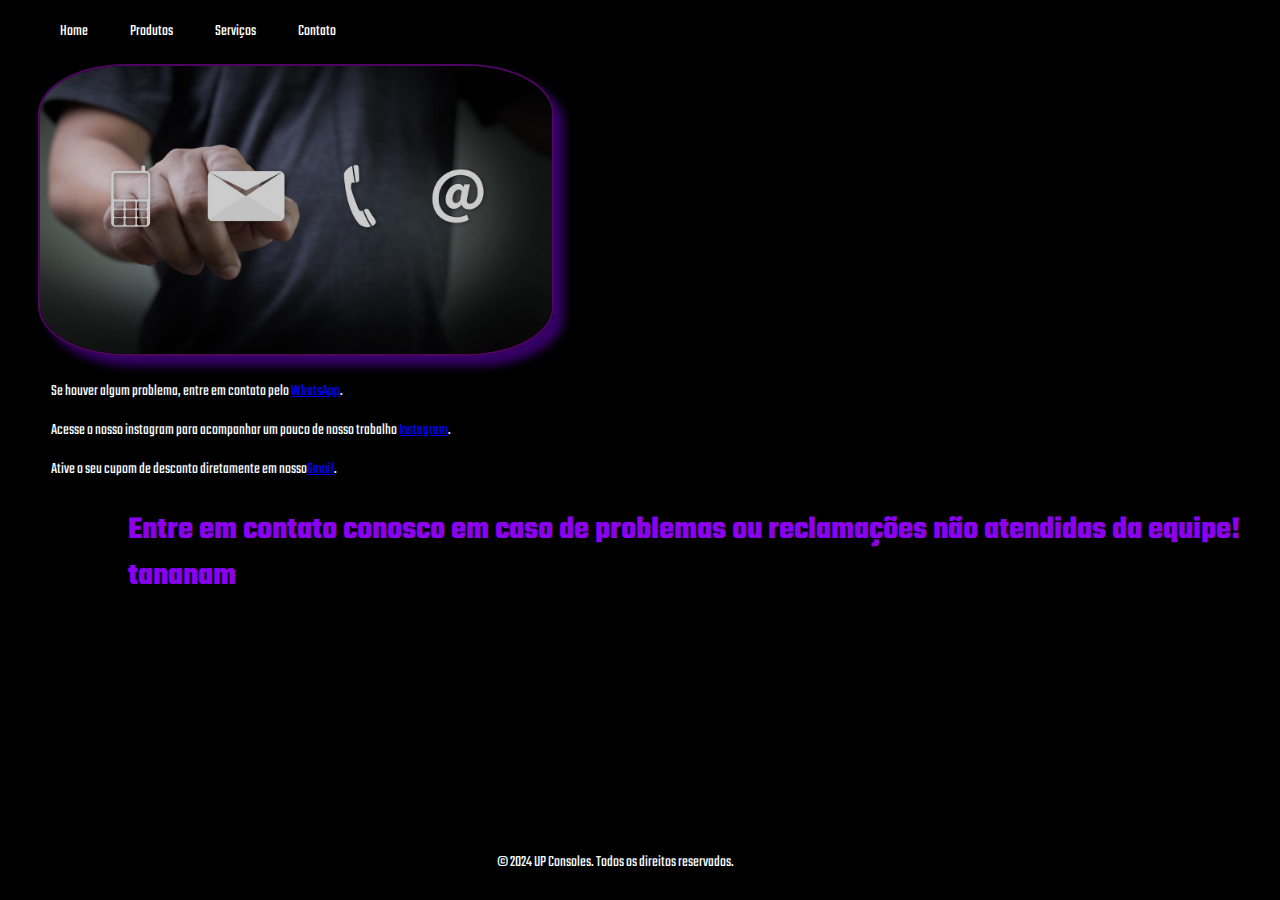
<file: tema_livreteams/html/CONTATO.html>
<!DOCTYPE html>
<html lang="pt">
<head>
    <meta charset="UTF-8">
    <title>Contato</title>
    <link rel="preconnect" href="https://fonts.googleapis.com">
<link rel="preconnect" href="https://fonts.gstatic.com" crossorigin>
<link href="https://fonts.googleapis.com/css2?family=Teko:wght@300..700&display=swap" rel="stylesheet">
    <link rel="stylesheet" href="../css/CONTATO.css">
</head>
<body>
   
   <nav class="black-nav"> 
    <ul>
      <li><a href="HOME.html">Home</a></li>
      <li><a href="PRODUTOS.html">Produtos</a></li>
      <li><a href="SERVIÇOS.html">Serviços</a></li>
      <li><a href="CONTATO.html">Contato</a></li>
     </ul>
    </nav> 
  </div>
  
  <img class="contato" src="../img/img pag/CONTATO.jpg">
<div class="contates">
  <p>Se houver algum problema, entre em contato pelo <a href="https://wa.me/976934961">WhatsApp</a>.</p>
  <p>Acesse o nosso instagram para acompanhar um pouco de nosso trabalho <a href="https://www.instagram.com/pphen.ri/">Instagram</a>.</p>
  <p>Ative o seu cupom de desconto diretamente em nosso<a href="mailto:godzica583@gmail.com">Gmail</a>.</p>
</div> 
  <h1>
    Entre em contato conosco em caso de problemas ou reclamações não atendidas da equipe! tananam
  </h1>
     
     
     
     
     
     
 <footer>
  <div class="copyright">
    <p>&copy; 2024 UP Consoles. Todos os direitos reservados.</p>
  </div>
</footer>

</body>
</html>
</file>
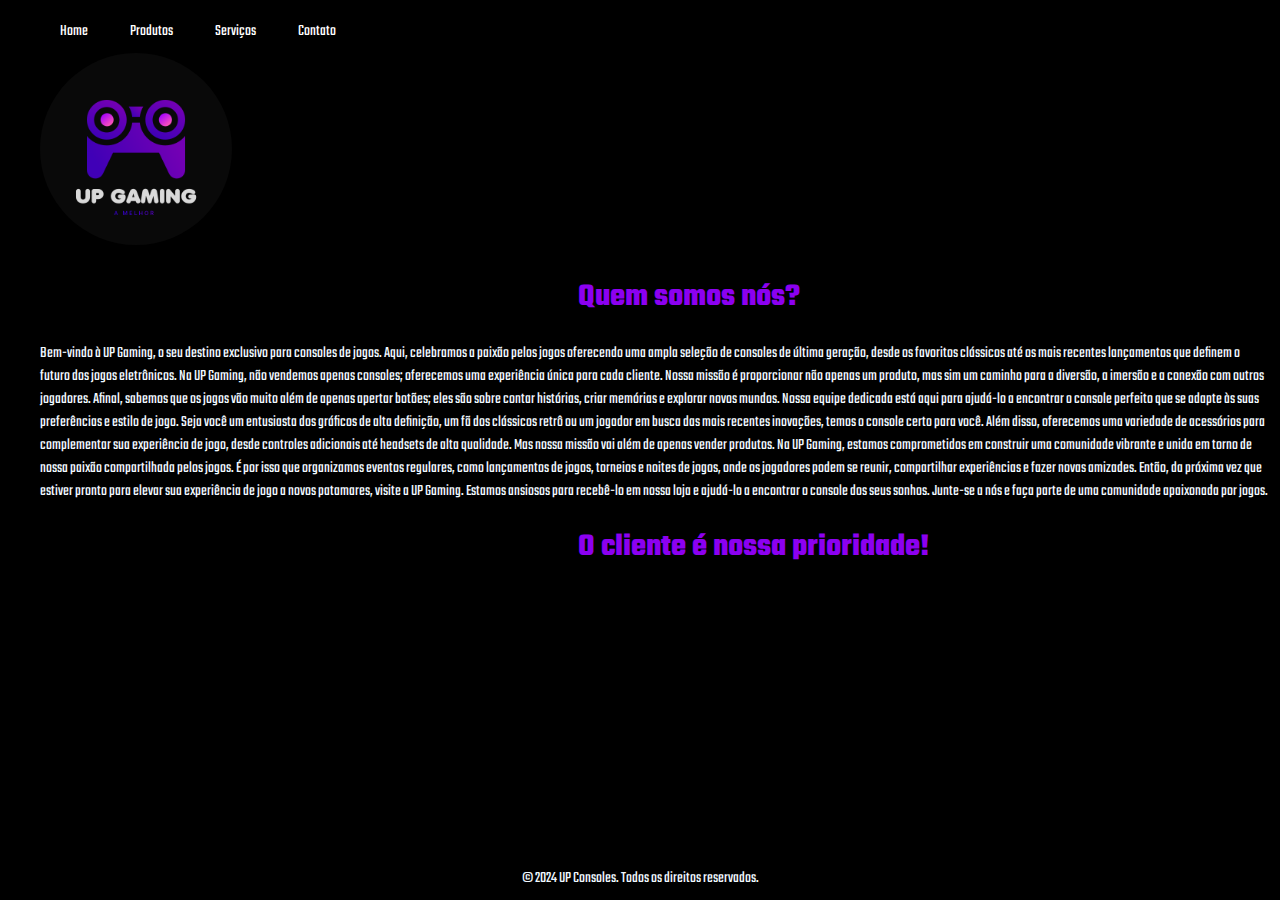
<file: tema_livreteams/html/HOME.html>
<!DOCTYPE html>
<html lang="pt">
<head>
    <meta charset="UTF-8">
    <title>Home</title>
    <link rel="preconnect" href="https://fonts.googleapis.com">
<link rel="preconnect" href="https://fonts.gstatic.com" crossorigin>
<link href="https://fonts.googleapis.com/css2?family=Teko:wght@300..700&display=swap" rel="stylesheet">
    <link rel="stylesheet" href="../css/HOME.css">
</head>
<body>
   
   <nav class="black-nav">    
    <ul>
      
      <li><a href="HOME.html">Home</a></li>
      <li><a href="PRODUTOS.html">Produtos</a></li>
      <li><a href="SERVIÇOS.html">Serviços</a></li>
      <li><a href="CONTATO.html">Contato</a></li>
    </ul>
   </div>
  
  <img class="logo" src="../img/img pag/logo.png" width="15%"> 
  
  <h1>
    Quem somos nós?
  </h1>

  <p>
    Bem-vindo à UP Gaming, o seu destino exclusivo para consoles de jogos. Aqui, celebramos a paixão pelos jogos oferecendo uma ampla seleção de consoles de última geração, desde os favoritos clássicos até os mais recentes lançamentos que definem o futuro dos jogos eletrônicos.

Na UP Gaming, não vendemos apenas consoles; oferecemos uma experiência única para cada cliente. Nossa missão é proporcionar não apenas um produto, mas sim um caminho para a diversão, a imersão e a conexão com outros jogadores. Afinal, sabemos que os jogos vão muito além de apenas apertar botões; eles são sobre contar histórias, criar memórias e explorar novos mundos.

Nossa equipe dedicada está aqui para ajudá-lo a encontrar o console perfeito que se adapte às suas preferências e estilo de jogo. Seja você um entusiasta dos gráficos de alta definição, um fã dos clássicos retrô ou um jogador em busca das mais recentes inovações, temos o console certo para você. Além disso, oferecemos uma variedade de acessórios para complementar sua experiência de jogo, desde controles adicionais até headsets de alta qualidade.

Mas nossa missão vai além de apenas vender produtos. Na UP Gaming, estamos comprometidos em construir uma comunidade vibrante e unida em torno de nossa paixão compartilhada pelos jogos. É por isso que organizamos eventos regulares, como lançamentos de jogos, torneios e noites de jogos, onde os jogadores podem se reunir, compartilhar experiências e fazer novas amizades.

Então, da próxima vez que estiver pronto para elevar sua experiência de jogo a novos patamares, visite a UP Gaming. Estamos ansiosos para recebê-lo em nossa loja e ajudá-lo a encontrar o console dos seus sonhos. Junte-se a nós e faça parte de uma comunidade apaixonada por jogos.
  </p>


  <h1>
    O cliente é nossa prioridade!
  </h1>


    <footer>
      <div class="copyright">
        <p>&copy; 2024 UP Consoles. Todos os direitos reservados.</p>
       </div>
    </footer>

    
</body>
</html>
</file>
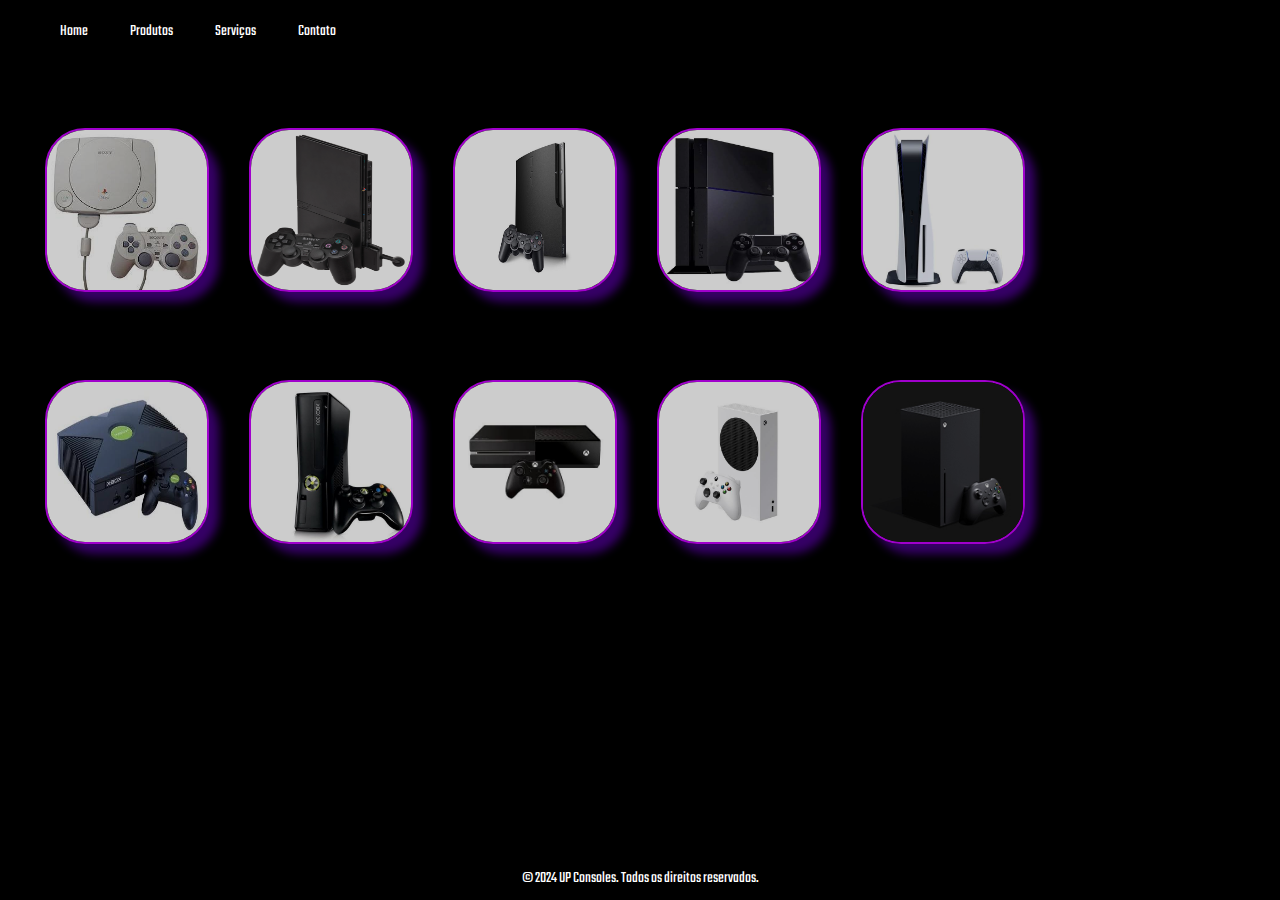
<file: tema_livreteams/html/PRODUTOS.html>
<!DOCTYPE html>
<html lang="pt">
<head>
    <meta charset="UTF-8">
    <title>Produtos</title>
    <link rel="preconnect" href="https://fonts.googleapis.com">
<link rel="preconnect" href="https://fonts.gstatic.com" crossorigin>
<link href="https://fonts.googleapis.com/css2?family=Teko:wght@300..700&display=swap" rel="stylesheet">
    <link rel="stylesheet" href="../css/PRODUTOS.css">
    
</head>
<body>
    
    <nav class="black-nav">  
    <ul>
      <li><a href="HOME.html">Home</a></li>
      <li><a href="PRODUTOS.html">Produtos</a></li>
      <li><a href="SERVIÇOS.html">Serviços</a></li>
      <li><a href="CONTATO.html">Contato</a></li>
    </ul>
    </nav>

  

    <main>
      <div class="corpo">

        <a href="PS1.html"> <img src="../img/PS1.jpeg" alt=""></a>

        <a href="PS2.html"> <img src="../img/PS2.jpg" alt=""></a>

        <a href="PS3.html"> <img src="../img/PS3.jpg" alt=""></a>

        <a href="PS4.html"> <img src="../img/PS4.jpeg" alt=""></a>

        <a href="PS5.html"> <img src="../img/PS5.jpeg" alt=""></a>
      </div>

      <div class="corpo2">
        <a href="XBOX1.html"> <img src="../img/XBOX 1.jpeg" alt=""></a>

        <a href="XBOX2.html"> <img src="../img/XBOX 2.jpeg" alt=""></a>

        <a href="XBOX3.html"> <img src="../img/XBOX 3.jpeg" alt=""></a>

        <a href="XBOX4.html"> <img src="../img/XBOX 4.jpeg" alt=""></a>

        <a href="XBOX5.html"> <img src="../img/XBOX 5.jpg" alt=""></a>
      </div>
   
    </main>
  






    <footer>
  <div class="copyright">
    <p>&copy; 2024 UP Consoles. Todos os direitos reservados.</p>
  </div>
</footer>

</body>
</html>
</file>
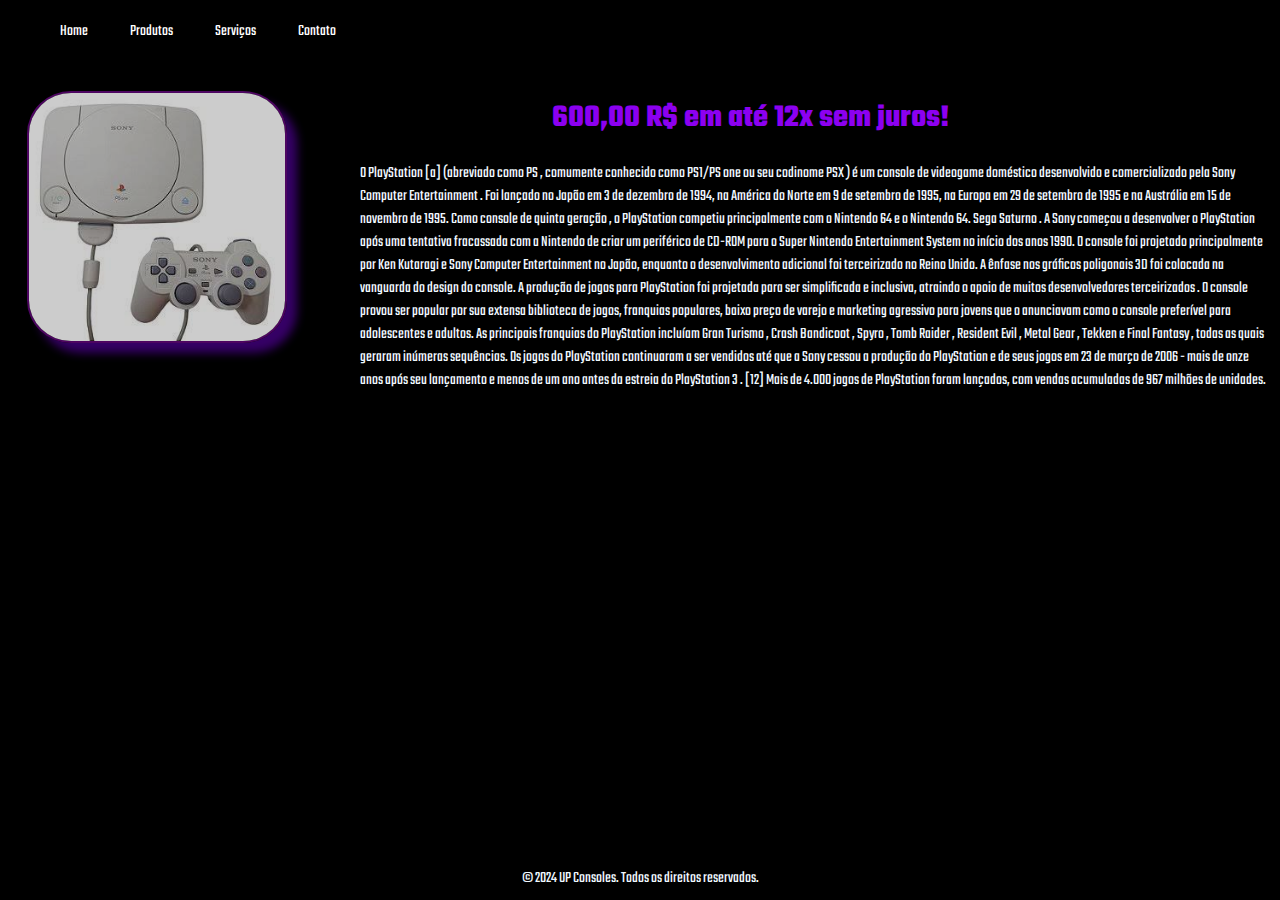
<file: tema_livreteams/html/PS1.html>
<!DOCTYPE html>
<html lang="pt">
<head>
    <meta charset="UTF-8">
    <title>UP Consoles</title>
    <link rel="preconnect" href="https://fonts.googleapis.com">
<link rel="preconnect" href="https://fonts.gstatic.com" crossorigin>
<link href="https://fonts.googleapis.com/css2?family=Teko:wght@300..700&display=swap" rel="stylesheet">
    <link rel="stylesheet" href="../css/GERAL.css">
    
</head>
<body>
   
   <nav class="black-nav">    
    <ul>
      <li><a href="HOME.html">Home</a></li>
      <li><a href="PRODUTOS.html">Produtos</a></li>
      <li><a href="SERVIÇOS.html">Serviços</a></li>
      <li><a href="CONTATO.html">Contato</a></li>
    </ul>
   </div>
  
   <img class="img" src="../img/PS1.jpeg" width="20%"> 
   
   <h1>
    600,00 R$ em até 12x sem juros!
   </h1>
   
   <p>
    O PlayStation [a] (abreviado como PS , comumente conhecido como PS1/PS one ou seu codinome PSX ) é um console de videogame doméstico desenvolvido e comercializado pela Sony Computer Entertainment . Foi lançado no Japão em 3 de dezembro de 1994, na América do Norte em 9 de setembro de 1995, na Europa em 29 de setembro de 1995 e na Austrália em 15 de novembro de 1995. Como console de quinta geração , o PlayStation competiu principalmente com o Nintendo 64 e o Nintendo 64. Sega Saturno .

    A Sony começou a desenvolver o PlayStation após uma tentativa fracassada com a Nintendo de criar um periférico de CD-ROM para o Super Nintendo Entertainment System no início dos anos 1990. O console foi projetado principalmente por Ken Kutaragi e Sony Computer Entertainment no Japão, enquanto o desenvolvimento adicional foi terceirizado no Reino Unido. A ênfase nos gráficos poligonais 3D foi colocada na vanguarda do design do console. A produção de jogos para PlayStation foi projetada para ser simplificada e inclusiva, atraindo o apoio de muitos desenvolvedores terceirizados .
    
    O console provou ser popular por sua extensa biblioteca de jogos, franquias populares, baixo preço de varejo e marketing agressivo para jovens que o anunciavam como o console preferível para adolescentes e adultos. As principais franquias do PlayStation incluíam Gran Turismo , Crash Bandicoot , Spyro , Tomb Raider , Resident Evil , Metal Gear , Tekken e Final Fantasy , todas as quais geraram inúmeras sequências. Os jogos do PlayStation continuaram a ser vendidos até que a Sony cessou a produção do PlayStation e de seus jogos em 23 de março de 2006 - mais de onze anos após seu lançamento e menos de um ano antes da estreia do PlayStation 3 . [12] Mais de 4.000 jogos de PlayStation foram lançados, com vendas acumuladas de 967 milhões de unidades.
   </p>
      
    <footer>
  <div class="copyright">
    <p>&copy; 2024 UP Consoles. Todos os direitos reservados.</p>
  </div>
</footer>

</body>
</html>
</file>
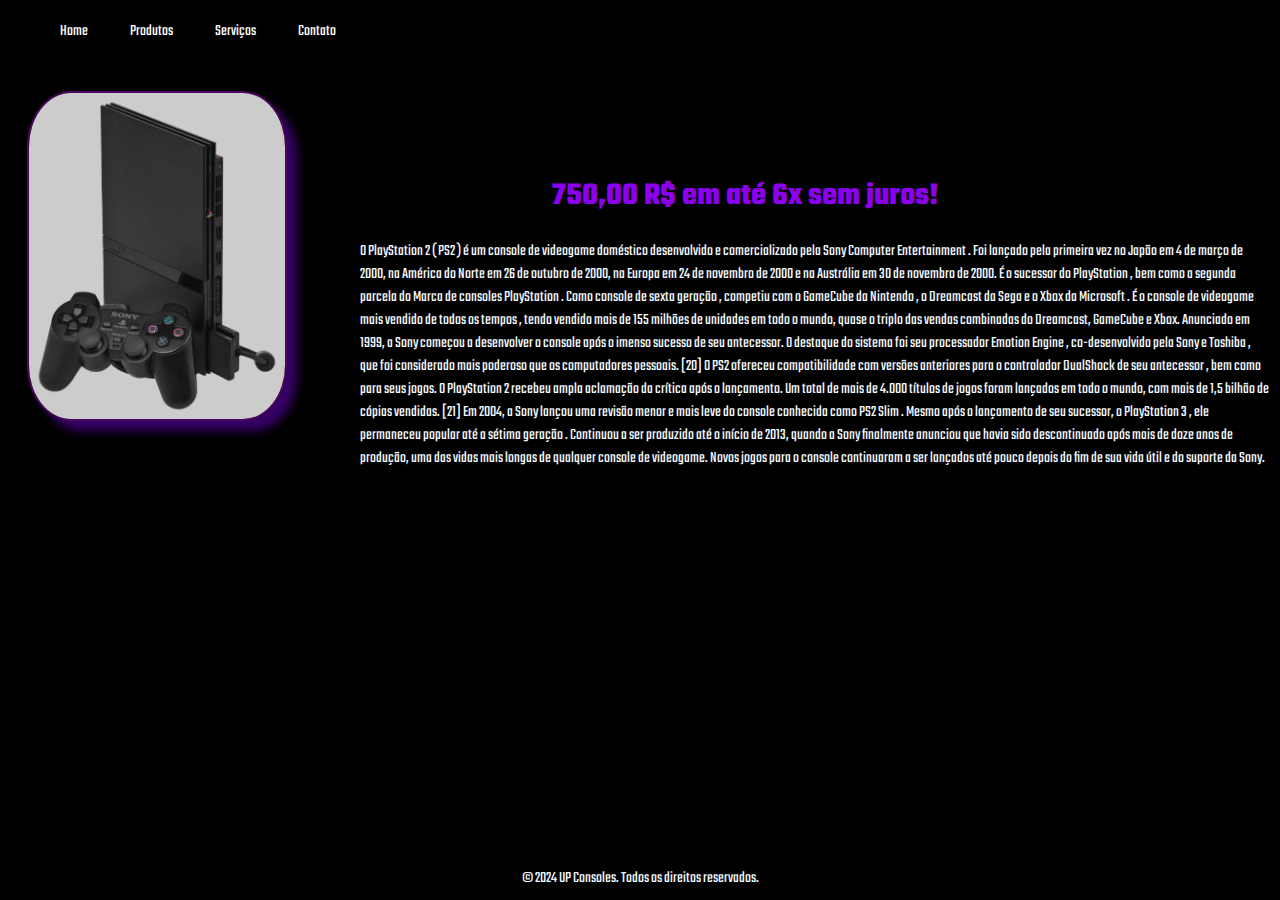
<file: tema_livreteams/html/PS2.html>
<!DOCTYPE html>
<html lang="pt">
<head>
    <meta charset="UTF-8">
    <title>UP Consoles</title>
    <link rel="preconnect" href="https://fonts.googleapis.com">
<link rel="preconnect" href="https://fonts.gstatic.com" crossorigin>
<link href="https://fonts.googleapis.com/css2?family=Teko:wght@300..700&display=swap" rel="stylesheet">
    <link rel="stylesheet" href="../css/GERAL.css">
    
</head>
<body>
   
   <nav class="black-nav">    
    <ul>
      <li><a href="HOME.html">Home</a></li>
      <li><a href="PRODUTOS.html">Produtos</a></li>
      <li><a href="SERVIÇOS.html">Serviços</a></li>
      <li><a href="CONTATO.html">Contato</a></li>
    </ul>
   </div>
  
   <img class="img" src="../img/PS2.jpg"> 
   
   <h1>
      750,00 R$ em até 6x sem juros!
   </h1>

  <p>
    O PlayStation 2 ( PS2 ) é um console de videogame doméstico desenvolvido e comercializado pela Sony Computer Entertainment . Foi lançado pela primeira vez no Japão em 4 de março de 2000, na América do Norte em 26 de outubro de 2000, na Europa em 24 de novembro de 2000 e na Austrália em 30 de novembro de 2000. É o sucessor do PlayStation , bem como a segunda parcela do Marca de consoles PlayStation . Como console de sexta geração , competiu com o GameCube da Nintendo , o Dreamcast da Sega e o Xbox da Microsoft . É o console de videogame mais vendido de todos os tempos , tendo vendido mais de 155 milhões de unidades em todo o mundo, quase o triplo das vendas combinadas do Dreamcast, GameCube e Xbox.

Anunciado em 1999, a Sony começou a desenvolver o console após o imenso sucesso de seu antecessor. O destaque do sistema foi seu processador Emotion Engine , co-desenvolvido pela Sony e Toshiba , que foi considerado mais poderoso que os computadores pessoais. [20] O PS2 ofereceu compatibilidade com versões anteriores para o controlador DualShock de seu antecessor , bem como para seus jogos.

O PlayStation 2 recebeu ampla aclamação da crítica após o lançamento. Um total de mais de 4.000 títulos de jogos foram lançados em todo o mundo, com mais de 1,5 bilhão de cópias vendidas. [21] Em 2004, a Sony lançou uma revisão menor e mais leve do console conhecida como PS2 Slim . Mesmo após o lançamento de seu sucessor, o PlayStation 3 , ele permaneceu popular até a sétima geração . Continuou a ser produzido até o início de 2013, quando a Sony finalmente anunciou que havia sido descontinuado após mais de doze anos de produção, uma das vidas mais longas de qualquer console de videogame. Novos jogos para o console continuaram a ser lançados até pouco depois do fim de sua vida útil e do suporte da Sony.
  </p>
      
    <footer>
  <div class="copyright">
    <p>&copy; 2024 UP Consoles. Todos os direitos reservados.</p>
  </div>
</footer>

</body>
</html>
</file>
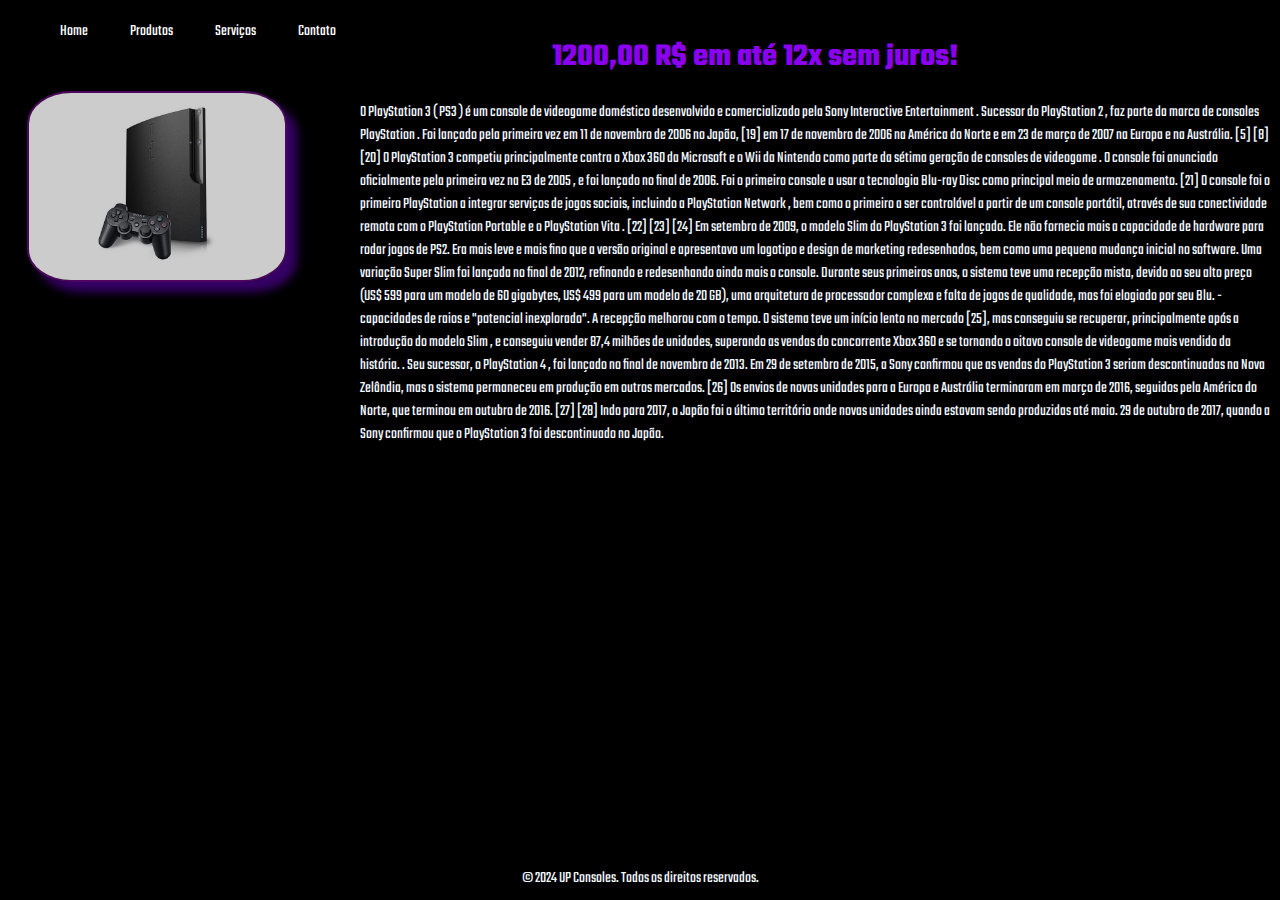
<file: tema_livreteams/html/PS3.html>
<!DOCTYPE html>
<html lang="pt">
<head>
    <meta charset="UTF-8">
    <title>UP Consoles</title>
    <link rel="preconnect" href="https://fonts.googleapis.com">
<link rel="preconnect" href="https://fonts.gstatic.com" crossorigin>
<link href="https://fonts.googleapis.com/css2?family=Teko:wght@300..700&display=swap" rel="stylesheet">
    <link rel="stylesheet" href="../css/GERAL.css">
    
</head>
<body>
   
   <nav class="black-nav">    
    <ul>
      <li><a href="HOME.html">Home</a></li>
      <li><a href="PRODUTOS.html">Produtos</a></li>
      <li><a href="SERVIÇOS.html">Serviços</a></li>
      <li><a href="CONTATO.html">Contato</a></li>
    </ul>
   </div>
  
   <img class="img" src="../img/PS3.jpg" width="20%"> 
   
   <h1>
      1200,00 R$ em até 12x sem juros!
   </h1>

   <p>
    O PlayStation 3 ( PS3 ) é um console de videogame doméstico desenvolvido e comercializado pela Sony Interactive Entertainment . Sucessor do PlayStation 2 , faz parte da marca de consoles PlayStation . Foi lançado pela primeira vez em 11 de novembro de 2006 no Japão, [19] em 17 de novembro de 2006 na América do Norte e em 23 de março de 2007 na Europa e na Austrália. [5] [8] [20] O PlayStation 3 competiu principalmente contra o Xbox 360 da Microsoft e o Wii da Nintendo como parte da sétima geração de consoles de videogame .

    O console foi anunciado oficialmente pela primeira vez na E3 de 2005 , e foi lançado no final de 2006. Foi o primeiro console a usar a tecnologia Blu-ray Disc como principal meio de armazenamento. [21] O console foi o primeiro PlayStation a integrar serviços de jogos sociais, incluindo a PlayStation Network , bem como o primeiro a ser controlável a partir de um console portátil, através de sua conectividade remota com o PlayStation Portable e o PlayStation Vita . [22] [23] [24] Em setembro de 2009, o modelo Slim do PlayStation 3 foi lançado. Ele não fornecia mais a capacidade de hardware para rodar jogos de PS2. Era mais leve e mais fino que a versão original e apresentava um logotipo e design de marketing redesenhados, bem como uma pequena mudança inicial no software. Uma variação Super Slim foi lançada no final de 2012, refinando e redesenhando ainda mais o console.
    
    Durante seus primeiros anos, o sistema teve uma recepção mista, devido ao seu alto preço (US$ 599 para um modelo de 60 gigabytes, US$ 499 para um modelo de 20 GB), uma arquitetura de processador complexa e falta de jogos de qualidade, mas foi elogiado por seu Blu. -capacidades de raios e "potencial inexplorado". A recepção melhorou com o tempo. O sistema teve um início lento no mercado [25], mas conseguiu se recuperar, principalmente após a introdução do modelo Slim , e conseguiu vender 87,4 milhões de unidades, superando as vendas do concorrente Xbox 360 e se tornando o oitavo console de videogame mais vendido da história. . Seu sucessor, o PlayStation 4 , foi lançado no final de novembro de 2013. Em 29 de setembro de 2015, a Sony confirmou que as vendas do PlayStation 3 seriam descontinuadas na Nova Zelândia, mas o sistema permaneceu em produção em outros mercados. [26] Os envios de novas unidades para a Europa e Austrália terminaram em março de 2016, seguidos pela América do Norte, que terminou em outubro de 2016. [27] [28] Indo para 2017, o Japão foi o último território onde novas unidades ainda estavam sendo produzidas até maio. 29 de outubro de 2017, quando a Sony confirmou que o PlayStation 3 foi descontinuado no Japão.
   </p>
      
    <footer>
  <div class="copyright">
    <p>&copy; 2024 UP Consoles. Todos os direitos reservados.</p>
  </div>
</footer>

</body>
</html>
</file>
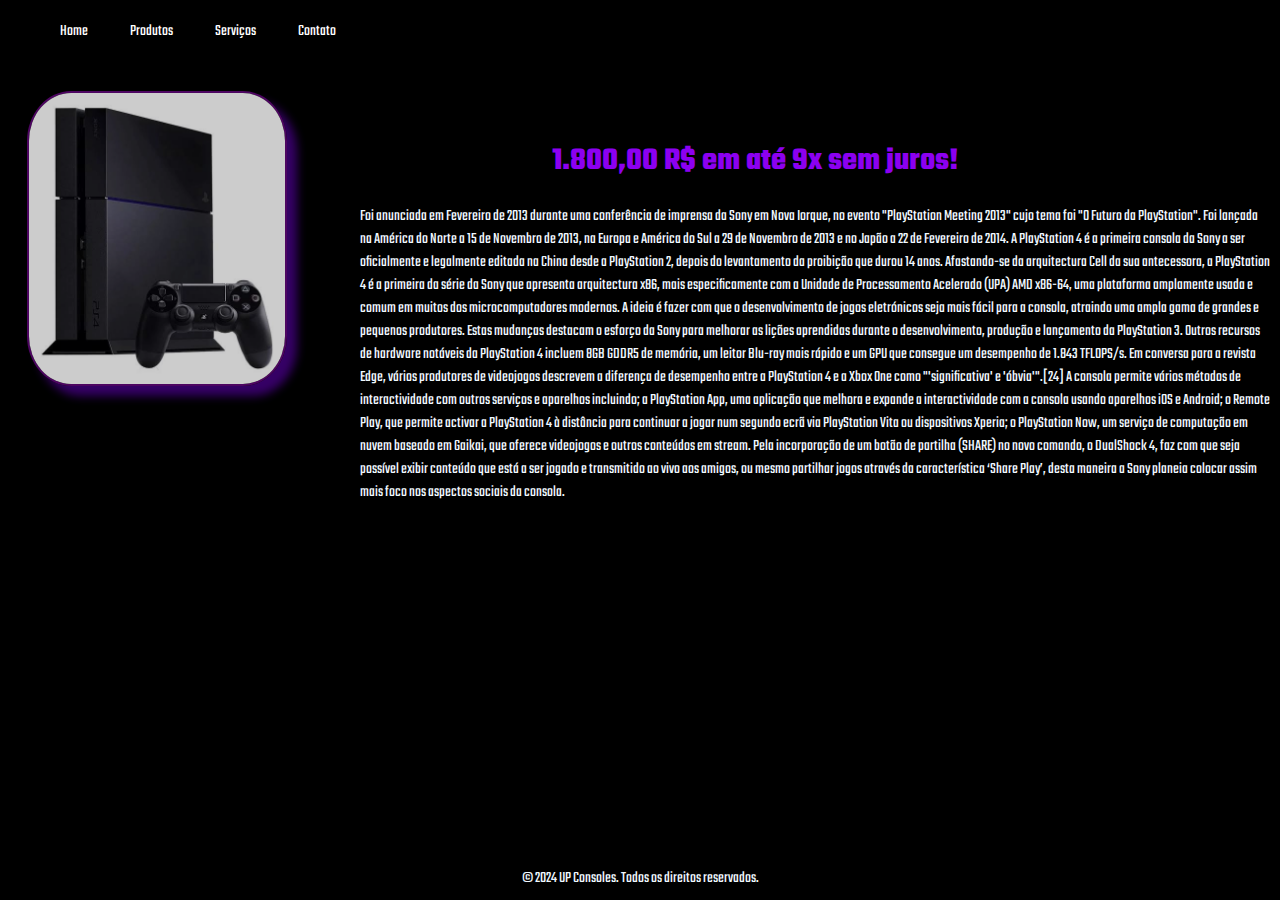
<file: tema_livreteams/html/PS4.html>
<!DOCTYPE html>
<html lang="pt">
<head>
    <meta charset="UTF-8">
    <title>UP Consoles</title>
    <link rel="preconnect" href="https://fonts.googleapis.com">
<link rel="preconnect" href="https://fonts.gstatic.com" crossorigin>
<link href="https://fonts.googleapis.com/css2?family=Teko:wght@300..700&display=swap" rel="stylesheet">
    <link rel="stylesheet" href="../css/GERAL.css">
    
</head>
<body>
   
   <nav class="black-nav">    
    <ul>
      <li><a href="HOME.html">Home</a></li>
      <li><a href="PRODUTOS.html">Produtos</a></li>
      <li><a href="SERVIÇOS.html">Serviços</a></li>
      <li><a href="CONTATO.html">Contato</a></li>
    </ul>
   </div>
  
   <img class="img" src="../img/PS4.jpeg" width="20%"> 
   
   <h1>
       1.800,00 R$ em até 9x sem juros!
   </h1>

   <p>
    Foi anunciada em Fevereiro de 2013 durante uma conferência de imprensa da Sony em Nova Iorque, no evento "PlayStation Meeting 2013" cujo tema foi "O Futuro da PlayStation". Foi lançada na América do Norte a 15 de Novembro de 2013, na Europa e América do Sul a 29 de Novembro de 2013 e no Japão a 22 de Fevereiro de 2014. A PlayStation 4 é a primeira consola da Sony a ser oficialmente e legalmente editada na China desde a PlayStation 2, depois do levantamento da proibição que durou 14 anos.

    Afastando-se da arquitectura Cell da sua antecessora, a PlayStation 4 é a primeira da série da Sony que apresenta arquitectura x86, mais especificamente com a Unidade de Processamento Acelerado (UPA) AMD x86-64, uma plataforma amplamente usada e comum em muitos dos microcomputadores modernos. A ideia é fazer com que o desenvolvimento de jogos eletrónicos seja mais fácil para a consola, atraindo uma ampla gama de grandes e pequenos produtores. Estas mudanças destacam o esforço da Sony para melhorar as lições aprendidas durante o desenvolvimento, produção e lançamento da PlayStation 3. Outros recursos de hardware notáveis da PlayStation 4 incluem 8GB GDDR5 de memória, um leitor Blu-ray mais rápido e um GPU que consegue um desempenho de 1.843 TFLOPS/s. Em conversa para a revista Edge, vários produtores de videojogos descrevem a diferença de desempenho entre a PlayStation 4 e a Xbox One como "'significativa' e 'óbvia'".[24]
    
    A consola permite vários métodos de interactividade com outros serviços e aparelhos incluindo; a PlayStation App, uma aplicação que melhora e expande a interactividade com a consola usando aparelhos iOS e Android; o Remote Play, que permite activar a PlayStation 4 à distância para continuar a jogar num segundo ecrã via PlayStation Vita ou dispositivos Xperia; o PlayStation Now, um serviço de computação em nuvem baseado em Gaikai, que oferece videojogos e outros conteúdos em stream. Pela incorporação de um botão de partilha (SHARE) no novo comando, o DualShock 4, faz com que seja possível exibir conteúdo que está a ser jogado e transmitido ao vivo aos amigos, ou mesmo partilhar jogos através da característica ‘Share Play’, desta maneira a Sony planeia colocar assim mais foco nos aspectos sociais da consola.
   </p>
      
    <footer>
  <div class="copyright">
    <p>&copy; 2024 UP Consoles. Todos os direitos reservados.</p>
  </div>
</footer>

</body>
</html>
</file>
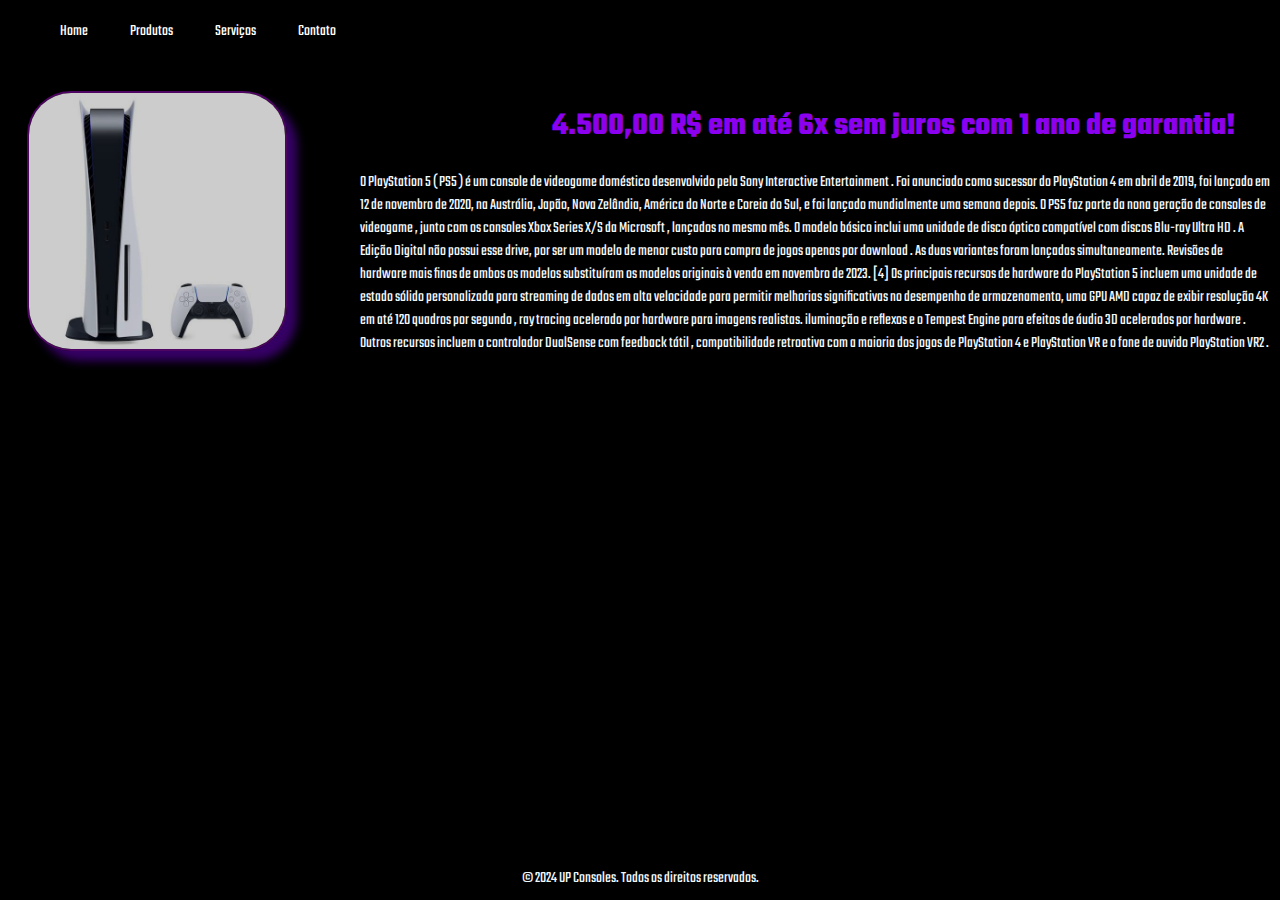
<file: tema_livreteams/html/PS5.html>
<!DOCTYPE html>
<html lang="pt">
<head>
    <meta charset="UTF-8">
    <title>UP Consoles</title>
    <link rel="preconnect" href="https://fonts.googleapis.com">
<link rel="preconnect" href="https://fonts.gstatic.com" crossorigin>
<link href="https://fonts.googleapis.com/css2?family=Teko:wght@300..700&display=swap" rel="stylesheet">
    <link rel="stylesheet" href="../css/GERAL.css">
    
</head>
<body>
   
   <nav class="black-nav">    
    <ul>
      <li><a href="HOME.html">Home</a></li>
      <li><a href="PRODUTOS.html">Produtos</a></li>
      <li><a href="SERVIÇOS.html">Serviços</a></li>
      <li><a href="CONTATO.html">Contato</a></li>
    </ul>
   </div>
  
   <img class="img" src="../img/PS5.jpeg" width="20%"> 
   
   <h1>
      4.500,00 R$ em até 6x sem juros com 1 ano de garantia!
   </h1>

   <p>
    O PlayStation 5 ( PS5 ) é um console de videogame doméstico desenvolvido pela Sony Interactive Entertainment . Foi anunciado como sucessor do PlayStation 4 em abril de 2019, foi lançado em 12 de novembro de 2020, na Austrália, Japão, Nova Zelândia, América do Norte e Coreia do Sul, e foi lançado mundialmente uma semana depois. O PS5 faz parte da nona geração de consoles de videogame , junto com os consoles Xbox Series X/S da Microsoft , lançados no mesmo mês.

    O modelo básico inclui uma unidade de disco óptico compatível com discos Blu-ray Ultra HD . A Edição Digital não possui esse drive, por ser um modelo de menor custo para compra de jogos apenas por download . As duas variantes foram lançadas simultaneamente. Revisões de hardware mais finas de ambos os modelos substituíram os modelos originais à venda em novembro de 2023. [4]
    
    Os principais recursos de hardware do PlayStation 5 incluem uma unidade de estado sólido personalizada para streaming de dados em alta velocidade para permitir melhorias significativas no desempenho de armazenamento, uma GPU AMD capaz de exibir resolução 4K em até 120 quadros por segundo , ray tracing acelerado por hardware para imagens realistas. iluminação e reflexos e o Tempest Engine para efeitos de áudio 3D acelerados por hardware . Outros recursos incluem o controlador DualSense com feedback tátil , compatibilidade retroativa com a maioria dos jogos de PlayStation 4 e PlayStation VR e o fone de ouvido PlayStation VR2 .
   </p>
      
    <footer>
  <div class="copyright">
    <p>&copy; 2024 UP Consoles. Todos os direitos reservados.</p>
  </div>
</footer>

</body>
</html>
</file>
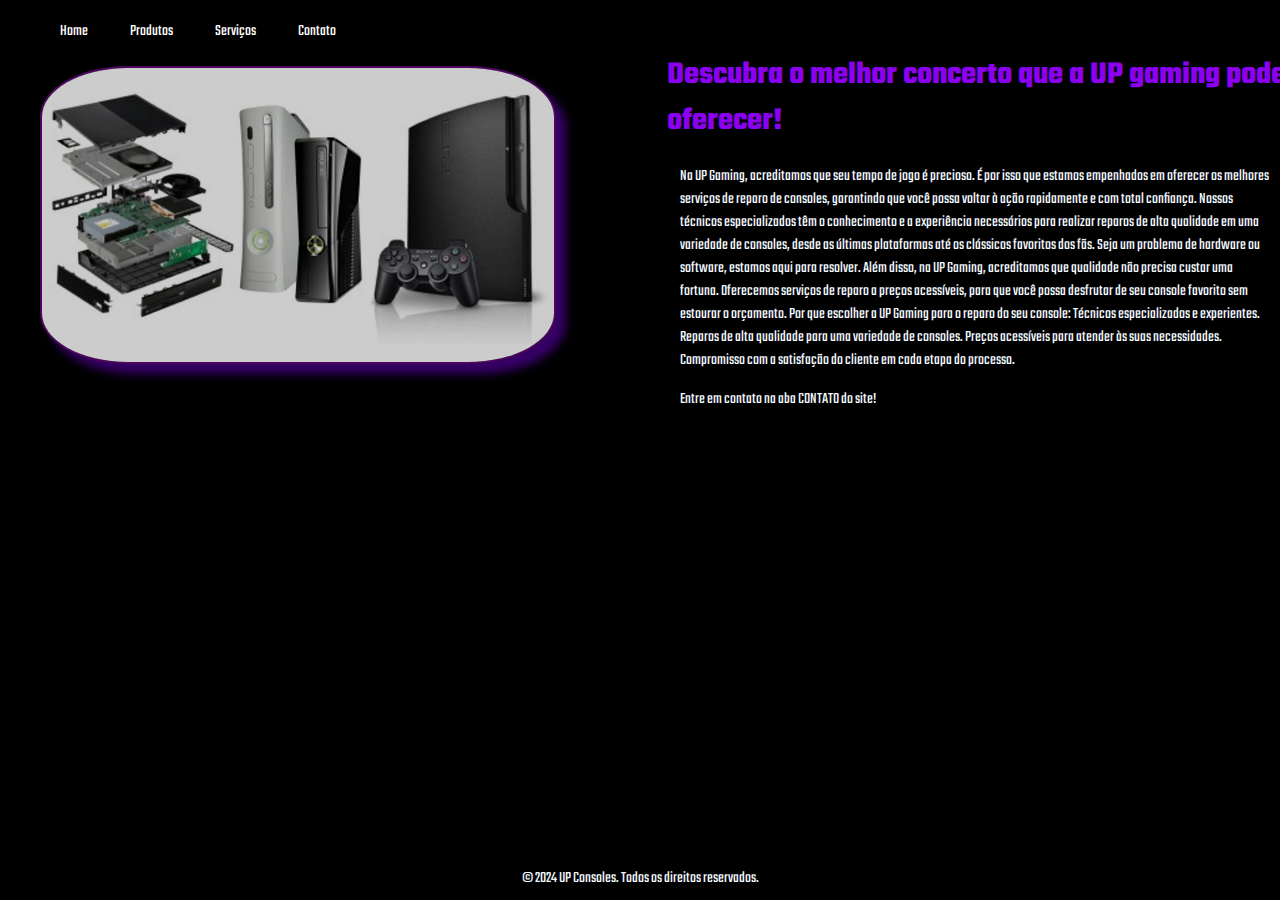
<file: tema_livreteams/html/SERVIÇOS.html>
<!DOCTYPE html>
<html lang="pt">
<head>
    <meta charset="UTF-8">
    <title>Serviços</title>
    <link rel="preconnect" href="https://fonts.googleapis.com">
<link rel="preconnect" href="https://fonts.gstatic.com" crossorigin>
<link href="https://fonts.googleapis.com/css2?family=Teko:wght@300..700&display=swap" rel="stylesheet">
    <link rel="stylesheet" href="../css/SERVIÇOS.css">
    
</head>
<body>
    
    <nav class="black-nav">
        
    <ul>
      <li><a href="HOME.html">Home</a></li>
      <li><a href="PRODUTOS.html">Produtos</a></li>
      <li><a href="SERVIÇOS.html">Serviços</a></li>
      <li><a href="CONTATO.html">Contato</a></li>
    </ul>
    
    <img class="serviços" src="../img/img pag/TÉCNICA.jpg">
    
    <h1>
      Descubra o melhor concerto que a UP gaming pode oferecer!
    </h1>
    
    <p>
      Na UP Gaming, acreditamos que seu tempo de jogo é precioso. É por isso que estamos empenhados em oferecer os melhores serviços de reparo de consoles, garantindo que você possa voltar à ação rapidamente e com total confiança.

Nossos técnicos especializados têm o conhecimento e a experiência necessários para realizar reparos de alta qualidade em uma variedade de consoles, desde as últimas plataformas até os clássicos favoritos dos fãs. Seja um problema de hardware ou software, estamos aqui para resolver.

Além disso, na UP Gaming, acreditamos que qualidade não precisa custar uma fortuna. Oferecemos serviços de reparo a preços acessíveis, para que você possa desfrutar de seu console favorito sem estourar o orçamento.

Por que escolher a UP Gaming para o reparo do seu console:

Técnicos especializados e experientes.
Reparos de alta qualidade para uma variedade de consoles.
Preços acessíveis para atender às suas necessidades.
Compromisso com a satisfação do cliente em cada etapa do processo.

    </p>
    
  <p>
    Entre em contato na aba CONTATO do site!
  </p>  
    
    
    
    
    
    <footer>
  <div class="copyright">
    <p>&copy; 2024 UP Consoles. Todos os direitos reservados.</p>
  </div>
</footer>

</body>
</html>
</file>
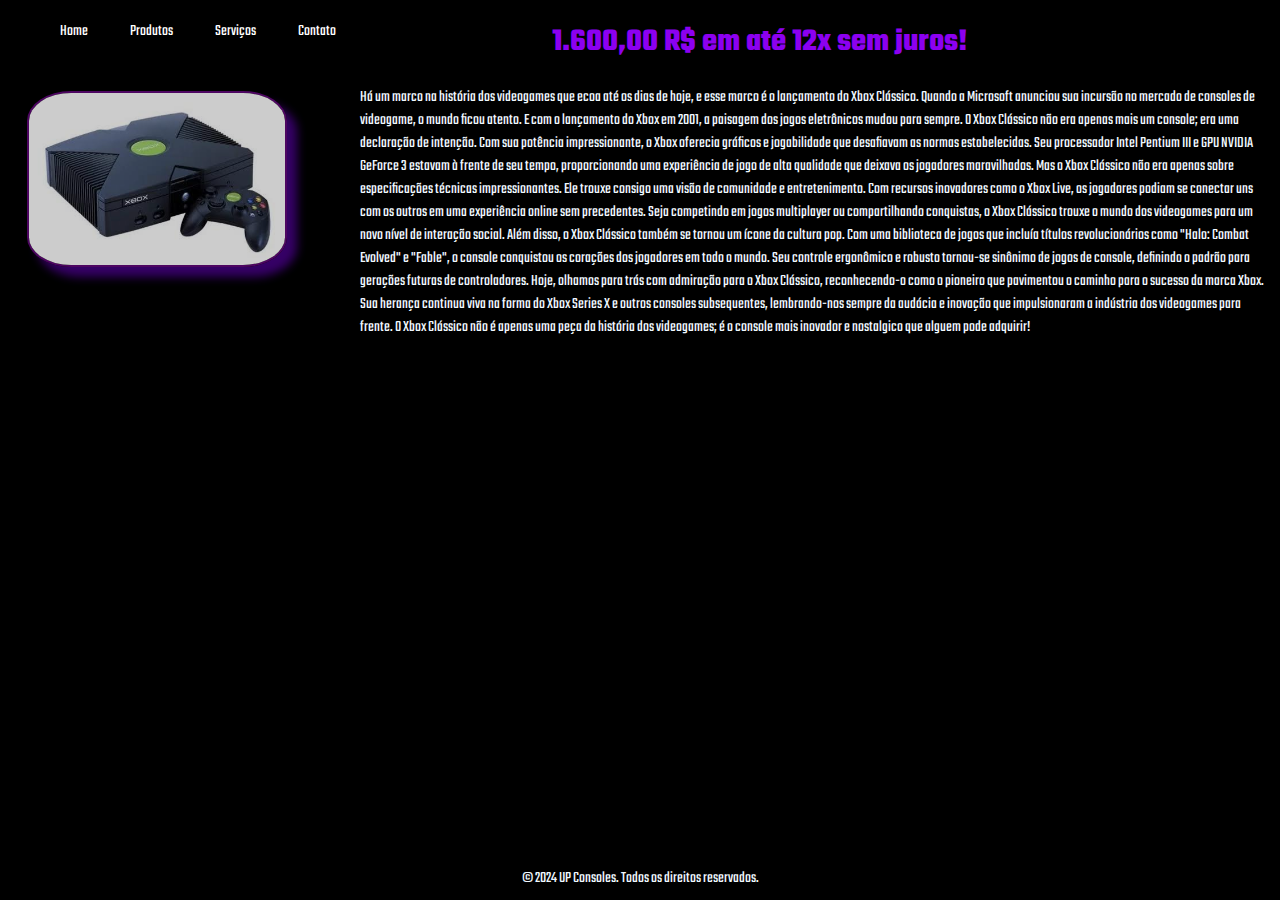
<file: tema_livreteams/html/XBOX1.html>
<!DOCTYPE html>
<html lang="pt">
<head>
    <meta charset="UTF-8">
    <title>UP Consoles</title>
    <link rel="preconnect" href="https://fonts.googleapis.com">
<link rel="preconnect" href="https://fonts.gstatic.com" crossorigin>
<link href="https://fonts.googleapis.com/css2?family=Teko:wght@300..700&display=swap" rel="stylesheet">
    <link rel="stylesheet" href="../css/GERAL.css">
    
</head>
<body>
   
   <nav class="black-nav">    
    <ul>
      <li><a href="HOME.html">Home</a></li>
      <li><a href="PRODUTOS.html">Produtos</a></li>
      <li><a href="SERVIÇOS.html">Serviços</a></li>
      <li><a href="CONTATO.html">Contato</a></li>
    </ul>
   </div>
  
   <img class="img" src="../img/XBOX 1.jpeg" width="20%"> 
   
   <h1>
       1.600,00 R$ em até 12x sem juros!
   </h1>

   <p>
    Há um marco na história dos videogames que ecoa até os dias de hoje, e esse marco é o lançamento do Xbox Clássico. Quando a Microsoft anunciou sua incursão no mercado de consoles de videogame, o mundo ficou atento. E com o lançamento do Xbox em 2001, a paisagem dos jogos eletrônicos mudou para sempre.

    O Xbox Clássico não era apenas mais um console; era uma declaração de intenção. Com sua potência impressionante, o Xbox oferecia gráficos e jogabilidade que desafiavam as normas estabelecidas. Seu processador Intel Pentium III e GPU NVIDIA GeForce 3 estavam à frente de seu tempo, proporcionando uma experiência de jogo de alta qualidade que deixava os jogadores maravilhados.
    
    Mas o Xbox Clássico não era apenas sobre especificações técnicas impressionantes. Ele trouxe consigo uma visão de comunidade e entretenimento. Com recursos inovadores como o Xbox Live, os jogadores podiam se conectar uns com os outros em uma experiência online sem precedentes. Seja competindo em jogos multiplayer ou compartilhando conquistas, o Xbox Clássico trouxe o mundo dos videogames para um novo nível de interação social.
    
    Além disso, o Xbox Clássico também se tornou um ícone da cultura pop. Com uma biblioteca de jogos que incluía títulos revolucionários como "Halo: Combat Evolved" e "Fable", o console conquistou os corações dos jogadores em todo o mundo. Seu controle ergonômico e robusto tornou-se sinônimo de jogos de console, definindo o padrão para gerações futuras de controladores.
    
    Hoje, olhamos para trás com admiração para o Xbox Clássico, reconhecendo-o como o pioneiro que pavimentou o caminho para o sucesso da marca Xbox. Sua herança continua viva na forma do Xbox Series X e outros consoles subsequentes, lembrando-nos sempre da audácia e inovação que impulsionaram a indústria dos videogames para frente. O Xbox Clássico não é apenas uma peça da história dos videogames; é o console mais inovador e nostalgico que alguem pode adquirir!
   </p>
      
    <footer>
  <div class="copyright">
    <p>&copy; 2024 UP Consoles. Todos os direitos reservados.</p>
  </div>
</footer>

</body>
</html>
</file>
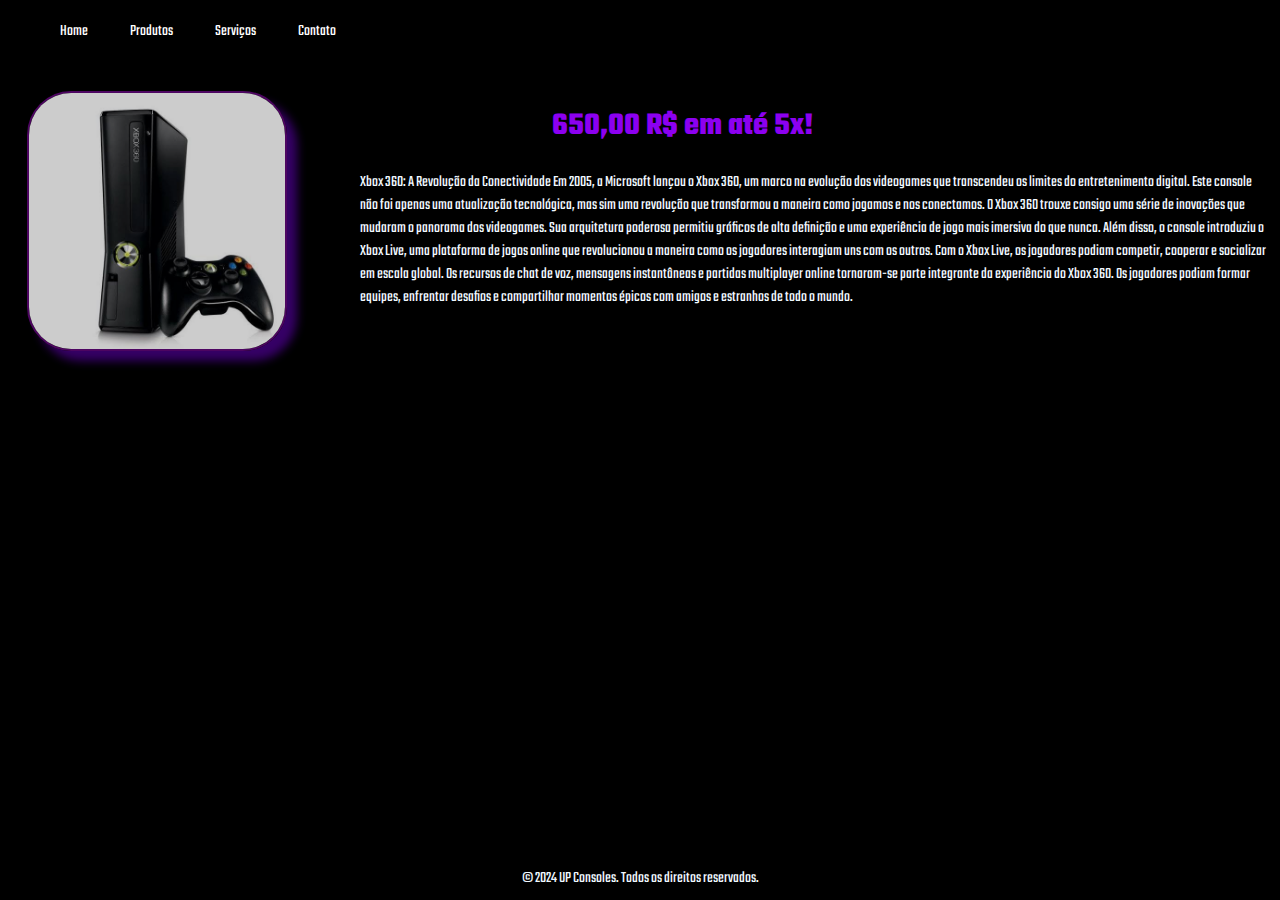
<file: tema_livreteams/html/XBOX2.html>
<!DOCTYPE html>
<html lang="pt">
<head>
    <meta charset="UTF-8">
    <title>UP Consoles</title>
    <link rel="preconnect" href="https://fonts.googleapis.com">
<link rel="preconnect" href="https://fonts.gstatic.com" crossorigin>
<link href="https://fonts.googleapis.com/css2?family=Teko:wght@300..700&display=swap" rel="stylesheet">
    <link rel="stylesheet" href="../css/GERAL.css">
    
</head>
<body>
   
   <nav class="black-nav">    
    <ul>
      <li><a href="HOME.html">Home</a></li>
      <li><a href="PRODUTOS.html">Produtos</a></li>
      <li><a href="SERVIÇOS.html">Serviços</a></li>
      <li><a href="CONTATO.html">Contato</a></li>
    </ul>
   </div>
  
   <img class="img" src="../img/XBOX 2.jpeg" width="20%"> 
   
   <h1>
      650,00 R$ em até 5x!
   </h1>

   <p>
    Xbox 360: A Revolução da Conectividade

Em 2005, a Microsoft lançou o Xbox 360, um marco na evolução dos videogames que transcendeu os limites do entretenimento digital. Este console não foi apenas uma atualização tecnológica, mas sim uma revolução que transformou a maneira como jogamos e nos conectamos.

O Xbox 360 trouxe consigo uma série de inovações que mudaram o panorama dos videogames. Sua arquitetura poderosa permitiu gráficos de alta definição e uma experiência de jogo mais imersiva do que nunca. Além disso, o console introduziu o Xbox Live, uma plataforma de jogos online que revolucionou a maneira como os jogadores interagiam uns com os outros.

Com o Xbox Live, os jogadores podiam competir, cooperar e socializar em escala global. Os recursos de chat de voz, mensagens instantâneas e partidas multiplayer online tornaram-se parte integrante da experiência do Xbox 360. Os jogadores podiam formar equipes, enfrentar desafios e compartilhar momentos épicos com amigos e estranhos de todo o mundo.
   </p>
      
    <footer>
  <div class="copyright">
    <p>&copy; 2024 UP Consoles. Todos os direitos reservados.</p>
  </div>
</footer>

</body>
</html>
</file>
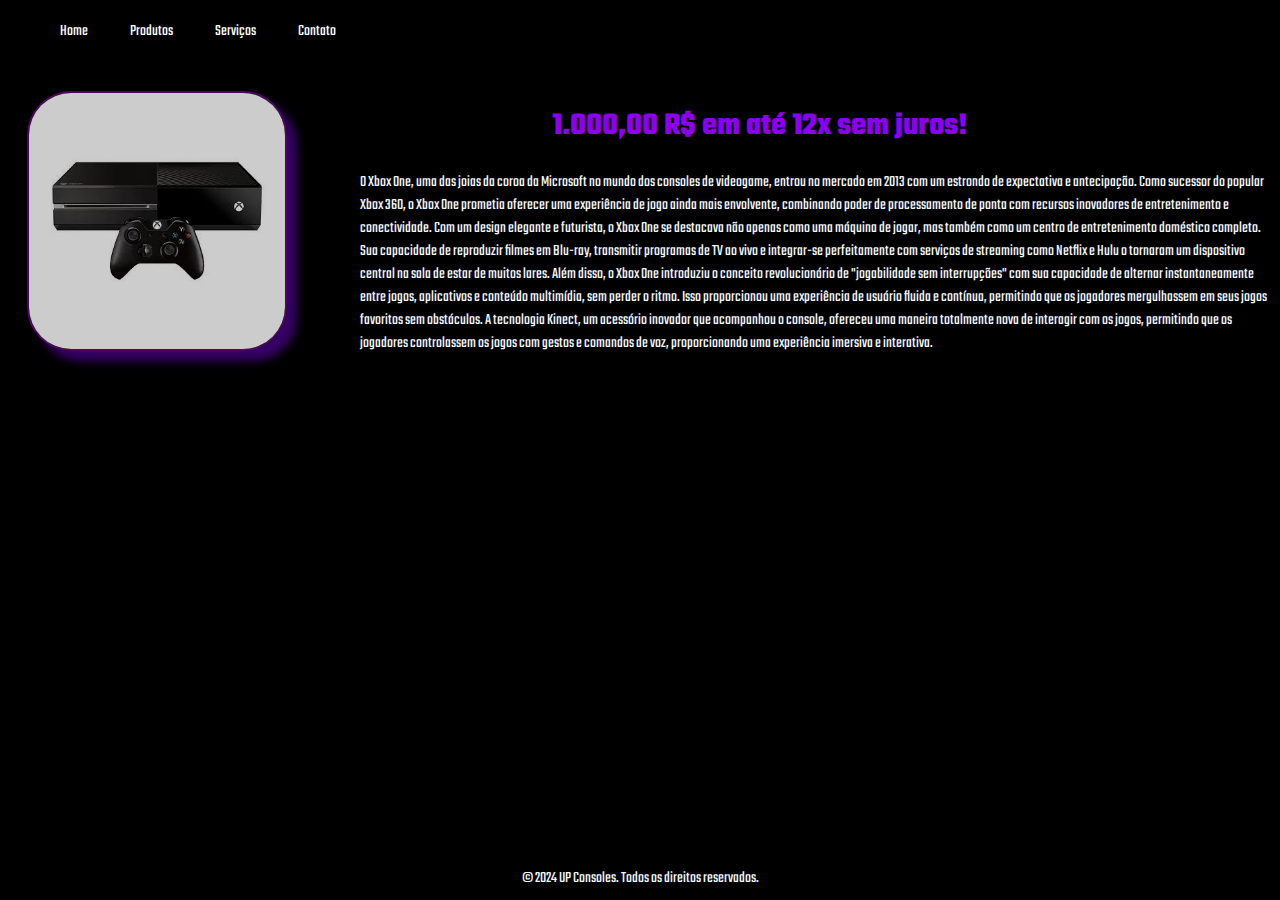
<file: tema_livreteams/html/XBOX3.html>
<!DOCTYPE html>
<html lang="pt">
<head>
    <meta charset="UTF-8">
    <title>UP Consoles</title>
    <link rel="preconnect" href="https://fonts.googleapis.com">
<link rel="preconnect" href="https://fonts.gstatic.com" crossorigin>
<link href="https://fonts.googleapis.com/css2?family=Teko:wght@300..700&display=swap" rel="stylesheet">
    <link rel="stylesheet" href="../css/GERAL.css">
    
</head>
<body>
   
   <nav class="black-nav">    
    <ul>
      <li><a href="HOME.html">Home</a></li>
      <li><a href="PRODUTOS.html">Produtos</a></li>
      <li><a href="SERVIÇOS.html">Serviços</a></li>
      <li><a href="CONTATO.html">Contato</a></li>
    </ul>
   </div>
  
   <img class="img" src="../img/XBOX 3.jpeg" width="20%"> 
   
   <h1>
       1.000,00 R$ em até 12x sem juros!
   </h1>

   <p>
    O Xbox One, uma das joias da coroa da Microsoft no mundo dos consoles de videogame, entrou no mercado em 2013 com um estrondo de expectativa e antecipação. Como sucessor do popular Xbox 360, o Xbox One prometia oferecer uma experiência de jogo ainda mais envolvente, combinando poder de processamento de ponta com recursos inovadores de entretenimento e conectividade.

Com um design elegante e futurista, o Xbox One se destacava não apenas como uma máquina de jogar, mas também como um centro de entretenimento doméstico completo. Sua capacidade de reproduzir filmes em Blu-ray, transmitir programas de TV ao vivo e integrar-se perfeitamente com serviços de streaming como Netflix e Hulu o tornaram um dispositivo central na sala de estar de muitos lares.

Além disso, o Xbox One introduziu o conceito revolucionário de "jogabilidade sem interrupções" com sua capacidade de alternar instantaneamente entre jogos, aplicativos e conteúdo multimídia, sem perder o ritmo. Isso proporcionou uma experiência de usuário fluida e contínua, permitindo que os jogadores mergulhassem em seus jogos favoritos sem obstáculos.

A tecnologia Kinect, um acessório inovador que acompanhou o console, ofereceu uma maneira totalmente nova de interagir com os jogos, permitindo que os jogadores controlassem os jogos com gestos e comandos de voz, proporcionando uma experiência imersiva e interativa.
   </p>
      
    <footer>
  <div class="copyright">
    <p>&copy; 2024 UP Consoles. Todos os direitos reservados.</p>
  </div>
</footer>

</body>
</html>
</file>
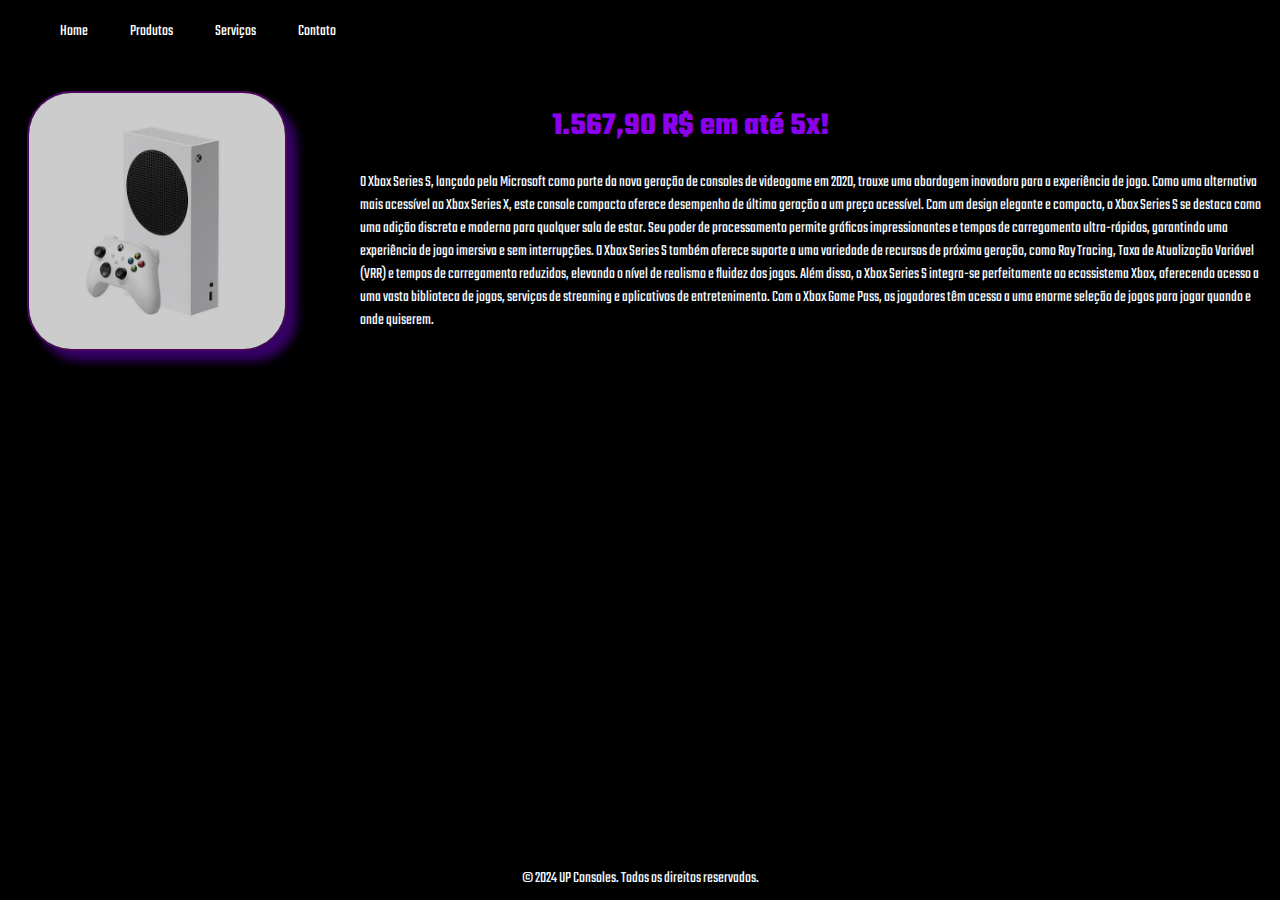
<file: tema_livreteams/html/XBOX4.html>
<!DOCTYPE html>
<html lang="pt">
<head>
    <meta charset="UTF-8">
    <title>UP Consoles</title>
    <link rel="preconnect" href="https://fonts.googleapis.com">
<link rel="preconnect" href="https://fonts.gstatic.com" crossorigin>
<link href="https://fonts.googleapis.com/css2?family=Teko:wght@300..700&display=swap" rel="stylesheet">
    <link rel="stylesheet" href="../css/GERAL.css">
    
</head>
<body>
   
   <nav class="black-nav">    
    <ul>
      <li><a href="HOME.html">Home</a></li>
      <li><a href="PRODUTOS.html">Produtos</a></li>
      <li><a href="SERVIÇOS.html">Serviços</a></li>
      <li><a href="CONTATO.html">Contato</a></li>
    </ul>
   </div>
  
   <img class="img" src="../img/XBOX 4.jpeg" width="20%"> 
   
   <h1>
      1.567,90 R$ em até 5x!
   </h1>

  <p>
    O Xbox Series S, lançado pela Microsoft como parte da nova geração de consoles de videogame em 2020, trouxe uma abordagem inovadora para a experiência de jogo. Como uma alternativa mais acessível ao Xbox Series X, este console compacto oferece desempenho de última geração a um preço acessível.

    Com um design elegante e compacto, o Xbox Series S se destaca como uma adição discreta e moderna para qualquer sala de estar. Seu poder de processamento permite gráficos impressionantes e tempos de carregamento ultra-rápidos, garantindo uma experiência de jogo imersiva e sem interrupções.
    
    O Xbox Series S também oferece suporte a uma variedade de recursos de próxima geração, como Ray Tracing, Taxa de Atualização Variável (VRR) e tempos de carregamento reduzidos, elevando o nível de realismo e fluidez dos jogos.
    
    Além disso, o Xbox Series S integra-se perfeitamente ao ecossistema Xbox, oferecendo acesso a uma vasta biblioteca de jogos, serviços de streaming e aplicativos de entretenimento. Com o Xbox Game Pass, os jogadores têm acesso a uma enorme seleção de jogos para jogar quando e onde quiserem.
  </p>

    <footer>
  <div class="copyright">
    <p>&copy; 2024 UP Consoles. Todos os direitos reservados.</p>
  </div>
</footer>

</body>
</html>
</file>
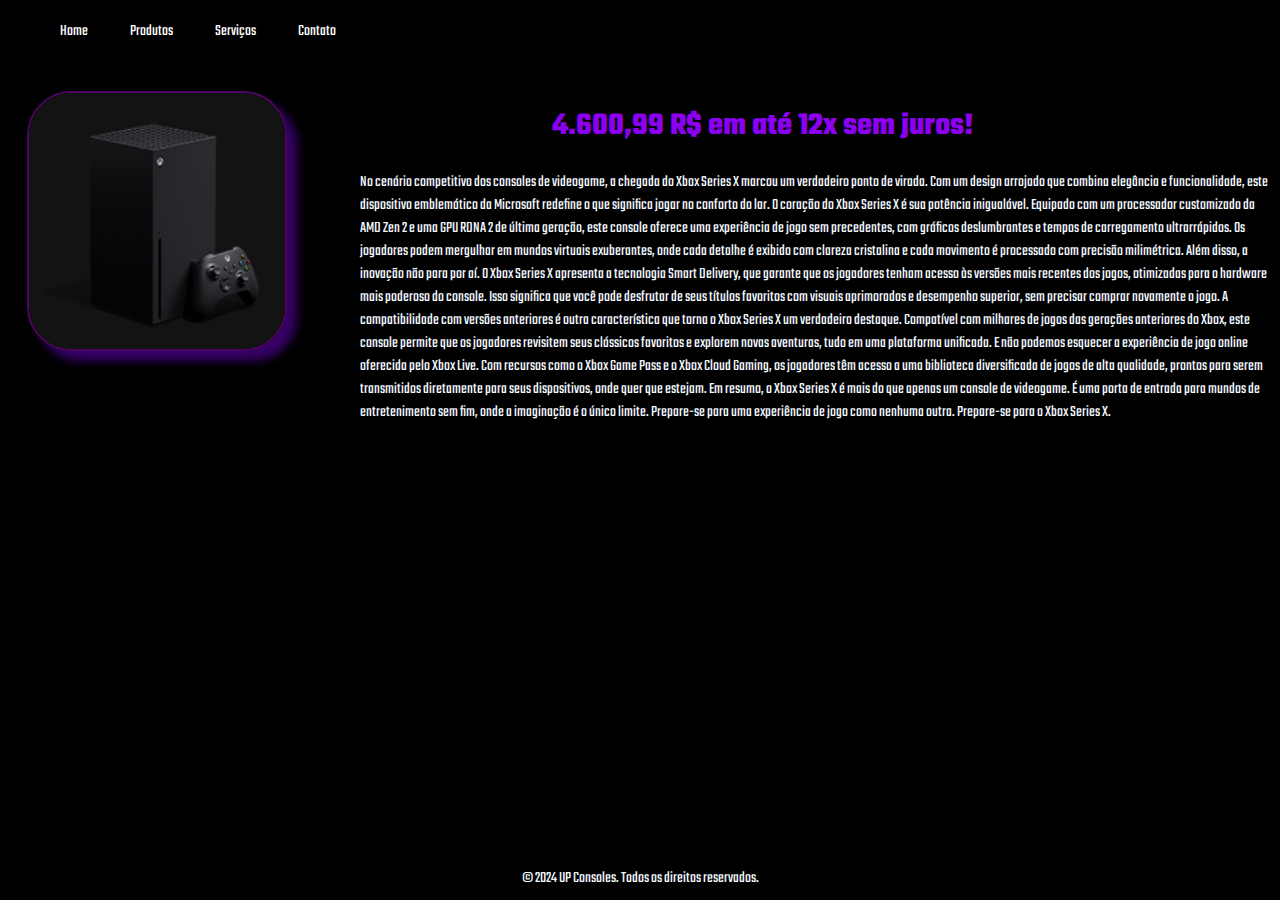
<file: tema_livreteams/html/XBOX5.html>
<!DOCTYPE html>
<html lang="pt">
<head>
    <meta charset="UTF-8">
    <title>UP Consoles</title>
    <link rel="preconnect" href="https://fonts.googleapis.com">
<link rel="preconnect" href="https://fonts.gstatic.com" crossorigin>
<link href="https://fonts.googleapis.com/css2?family=Teko:wght@300..700&display=swap" rel="stylesheet">
    <link rel="stylesheet" href="../css/GERAL.css">
    
</head>
<body>
   
   <nav class="black-nav">    
    <ul>
      <li><a href="HOME.html">Home</a></li>
      <li><a href="PRODUTOS.html">Produtos</a></li>
      <li><a href="SERVIÇOS.html">Serviços</a></li>
      <li><a href="CONTATO.html">Contato</a></li>
    </ul>
   </div>
  
   <img class="img" src="../img/XBOX 5.jpg" width="20%"> 
   
   <h1>
      4.600,99 R$ em até 12x sem juros!
   </h1>

   <p>
    No cenário competitivo dos consoles de videogame, a chegada do Xbox Series X marcou um verdadeiro ponto de virada. Com um design arrojado que combina elegância e funcionalidade, este dispositivo emblemático da Microsoft redefine o que significa jogar no conforto do lar.

    O coração do Xbox Series X é sua potência inigualável. Equipado com um processador customizado da AMD Zen 2 e uma GPU RDNA 2 de última geração, este console oferece uma experiência de jogo sem precedentes, com gráficos deslumbrantes e tempos de carregamento ultrarrápidos. Os jogadores podem mergulhar em mundos virtuais exuberantes, onde cada detalhe é exibido com clareza cristalina e cada movimento é processado com precisão milimétrica.
    
    Além disso, a inovação não para por aí. O Xbox Series X apresenta a tecnologia Smart Delivery, que garante que os jogadores tenham acesso às versões mais recentes dos jogos, otimizadas para o hardware mais poderoso do console. Isso significa que você pode desfrutar de seus títulos favoritos com visuais aprimorados e desempenho superior, sem precisar comprar novamente o jogo.
    
    A compatibilidade com versões anteriores é outra característica que torna o Xbox Series X um verdadeiro destaque. Compatível com milhares de jogos das gerações anteriores do Xbox, este console permite que os jogadores revisitem seus clássicos favoritos e explorem novas aventuras, tudo em uma plataforma unificada.
    
    E não podemos esquecer a experiência de jogo online oferecida pelo Xbox Live. Com recursos como o Xbox Game Pass e o Xbox Cloud Gaming, os jogadores têm acesso a uma biblioteca diversificada de jogos de alta qualidade, prontos para serem transmitidos diretamente para seus dispositivos, onde quer que estejam.
    
    Em resumo, o Xbox Series X é mais do que apenas um console de videogame. É uma porta de entrada para mundos de entretenimento sem fim, onde a imaginação é o único limite. Prepare-se para uma experiência de jogo como nenhuma outra. Prepare-se para o Xbox Series X.
    
    
    
    
   </p>
      
    <footer>
  <div class="copyright">
    <p>&copy; 2024 UP Consoles. Todos os direitos reservados.</p>
  </div>
</footer>

</body>
</html>
</file>
<file: tema_livreteams/css/CONTATO.css>
body {
  margin: 0; 
  font-family: 'Teko', sans-serif;
  background-color: black;
}

.black-nav {
  background-color: black;
  padding: 10px 40px;
  position: fixed;
  width: 100%;
  z-index: 1000;
}

.black-nav ul {
  list-style-type: none;
  margin: 0;
  padding: 0;
}

.black-nav ul li {
  display: inline;
}

.black-nav ul li a {
  color: white;
  text-decoration: none;
  padding: 10px 20px;
  display: inline-block;
}

.black-nav ul li a:hover {
  background-color: rgb(154, 2, 255);
  transform: scale(1.4); 
}

.nav-item:focus,
.nav-item:active {
    outline: 2px solid white;
    outline-offset: 2px;
}

.nav-item:hover {
    font-size: 1.5em;
    transition: font-size 0.3s ease;
}

.navbar li {
  flex-grow: 1;
}

.content {
  min-height: 100%;
  margin-bottom: -50px;
}

footer {
  position: fixed;
  bottom: 0;
  left: 0;
  width: 100%;
  background-color: black;
  color: white;
  padding: 10px 0;
  text-align: center;
}

h1 {
  color: rgb(140, 0, 240);
  margin-left: 10%;
  margin-top: 2%;
}

p {
  color: aliceblue;
  margin-right: 50px;
}

.contato{
  width: 40%;
  border-radius: 17%;
  margin-top: 5%;
  border: 2px solid rgb(97, 7, 122);
  margin-left: 3%;
  box-shadow: 10px 10px 10px rgba(136, 0, 255, 0.5);
  opacity: 80%;
}

.contates{
  margin-left: 4%;
}
</file>
<file: tema_livreteams/css/HOME.css>
body {
  margin: 0; 
  font-family: 'Teko', sans-serif;
  background-color: black;
  display: flex;
  flex-direction: column;
}

.black-nav {
  background-color: black;
  padding: 10px 40px;
  position: fixed;
  width: 100%;
} 

.black-nav ul {
  list-style-type: none;
  margin: 0;
  padding: 0;
}

.black-nav ul li {
  display: inline;
}

.black-nav ul li a {
  color: white;
  text-decoration: none;
  padding: 10px 20px;
  display: inline-block;
}

.black-nav ul li a:hover {
  background-color: rgb(154, 2, 255);
  transform: scale(1.4); 
}



.nav-item:focus,
.nav-item:active {
    outline: 2px solid white;
    outline-offset: 2px;
}

.nav-item:hover {
    font-size: 1.5em;
    transition: font-size 0.3s ease;
}

.navbar li {
  flex-grow: 1;
}

html, body {
  height: 100%;
  margin: 0;
}

.content {
  min-height: 100%;
  margin-bottom: -50px;
}

footer {
  position: fixed;
  bottom: 0;
  left: 0;
  width: 100%;
  background-color: black;
  color: white;
  padding: 10px 0;
  text-align: center;
}

.copyright p {
  margin: 0;
}

.logo {
border-radius: 50%;
}

h1{
  color: rgb(140, 0, 240);
  margin-left: 42%;
}

p{
  color: aliceblue;
  margin-right: 50px;
}
</file>
<file: tema_livreteams/css/PRODUTOS.css>
body {
  margin: 0; 
  font-family: 'Teko', sans-serif;
  background-color: black;
}

.black-nav {
  background-color: black;
  padding: 10px 40px;
 
  width: 100%;
  z-index: 1000;
}

.black-nav ul {
  list-style-type: none;
  margin: 0;
  padding: 0;
}

.black-nav ul li {
  display: inline;
}

.black-nav ul li a {
  color: white;
  text-decoration: none;
  padding: 10px 20px;
  display: inline-block;
}

.black-nav ul li a:hover {
  background-color: rgb(154, 2, 255);
  transform: scale(1.4);  
}

.nav-item:focus,
.nav-item:active {
    outline: 2px solid white;
    outline-offset: 2px;
}

.nav-item:hover {
    font-size: 1.5em;
    transition: font-size 0.3s ease;
}

.navbar li {
  flex-grow: 1;
}



footer {
  position: fixed;
  bottom: 0;
  left: 0;
  width: 100%;
  background-color: black;
  color: white;
  padding: 10px 0;
  text-align: center;
}


.copyright p {
  margin: 0;
}


main{
  margin: 25px 25px;

}

main .corpo{
  display: flex;
  margin: 15px 15px 15px 15px 15px;
}

.corpo img{
  width: 160px;
  height: 160px;
  padding: 25px px;
  margin: 40px 20px;
  border-radius: 40px;
  transition: 0.5s;
  opacity: 80%;
  box-shadow: 10px 10px 10px rgba(136, 0, 255, 0.5);
  border: 2px solid rgb(200, 0, 255);
}

.corpo{
  display: inline-block;
}

.corpo img:hover{
  transform: scale(1.3);
}

/*corpo2*/

main .corpo2{
  display: flex;
  margin: 15px 15px 15px 15px 15px;
}

.corpo2 img{
  width: 160px;
  height: 160px;
  padding: 25px px;
  margin: 40px 20px;
  border-radius: 40px;
  transition: 0.5s;
  opacity: 80%;
  box-shadow: 10px 10px 10px rgba(136, 0, 255, 0.5);
  border: 2px solid rgb(200, 0, 255);
}

.corpo2{
  display: inline-block;
}

.corpo2 img:hover{
  transform: scale(1.3);
  
}
</file>
<file: tema_livreteams/css/GERAL.css>
body {
  margin: 0; 
  font-family: 'Teko', sans-serif;
  background-color: black;
}

.black-nav {
  background-color: black;
  padding: 10px 40px;
  position: fixed;
  width: 100%;
  z-index: 1000;
}

.black-nav ul {
  list-style-type: none;
  margin: 0;
  padding: 0;
}

.black-nav ul li {
  display: inline;
}

.black-nav ul li a {
  color: white;
  text-decoration: none;
  padding: 10px 20px;
  display: inline-block;
}

.black-nav ul li a:hover {
  background-color: rgb(154, 2, 255);
  transform: scale(1.4); 
}

.nav-item:focus,
.nav-item:active {
    outline: 2px solid white;
    outline-offset: 2px;
}

.nav-item:hover {
    font-size: 1.5em;
    transition: font-size 0.3s ease;
}

.navbar li {
  flex-grow: 1;
}

html, body {
  height: 100%;
  margin: 0;
}

footer {
  position: fixed;
  bottom: 0;
  left: 0;
  width: 100%;
  background-color: black;
  color: white;
  padding: 10px 0;
  text-align: center;
}


.copyright p {
  margin: 0;
}

.img{
  width: 20%;
  border-radius: 17%;
  margin-top: 3%;
  border: 2px solid rgb(97, 7, 122);
  margin-left: -1%;
  box-shadow: 10px 10px 10px rgba(136, 0, 255, 0.5);
  opacity: 80%;
}

h1 {
  color: rgb(140, 0, 240);
  margin-left: 40%;
  margin-top: -20%;
}

p {
  color: aliceblue;
  margin-right: 50px;
  display: grid;
  margin-left: 25%;
}
</file>
<file: tema_livreteams/css/SERVIÇOS.css>
body {
  margin: 0; 
  font-family: 'Teko', sans-serif;
  background-color: black;
}

.black-nav {
  background-color: black;
  padding: 10px 40px;
  position: fixed;
  width: 100%;
  z-index: 1000;
}

.black-nav ul {
  list-style-type: none;
  margin: 0;
  padding: 0;
}

.black-nav ul li {
  display: inline;
}

.black-nav ul li a {
  color: white;
  text-decoration: none;
  padding: 10px 20px;
  display: inline-block;
}

.black-nav ul li a:hover {
  background-color: rgb(154, 2, 255);
  transform: scale(1.4); 
}

.nav-item:focus,
.nav-item:active {
    outline: 2px solid white;
    outline-offset: 2px;
}

.nav-item:hover {
    font-size: 1.5em;
    transition: font-size 0.3s ease;
}

.navbar li {
  flex-grow: 1;
}

html, body {
  height: 100%;
  margin: 0;
}

.content {
  min-height: 100%;
  margin-bottom: -50px;
}

footer {
  position: fixed;
  bottom: 0;
  left: 0;
  width: 100%;
  background-color: black;
  color: white;
  padding: 10px 0;
  text-align: center;
}


.copyright p {
  margin: 0;
}

.serviços{
  border: 2px solid rgb(97, 7, 122);
  width: 40%;
  border-radius: 17%;
  margin-top: 1%;
  opacity: 80%;
  box-shadow: 10px 10px 10px rgba(136, 0, 255, 0.5);
}

h1 {
  color: rgb(140, 0, 240);
  margin-left: 49%;
  margin-top: -25%;
}

p {
  color: aliceblue;
  margin-right: 50px;
  display: grid;
  margin-left: 50%;
}
</file>
